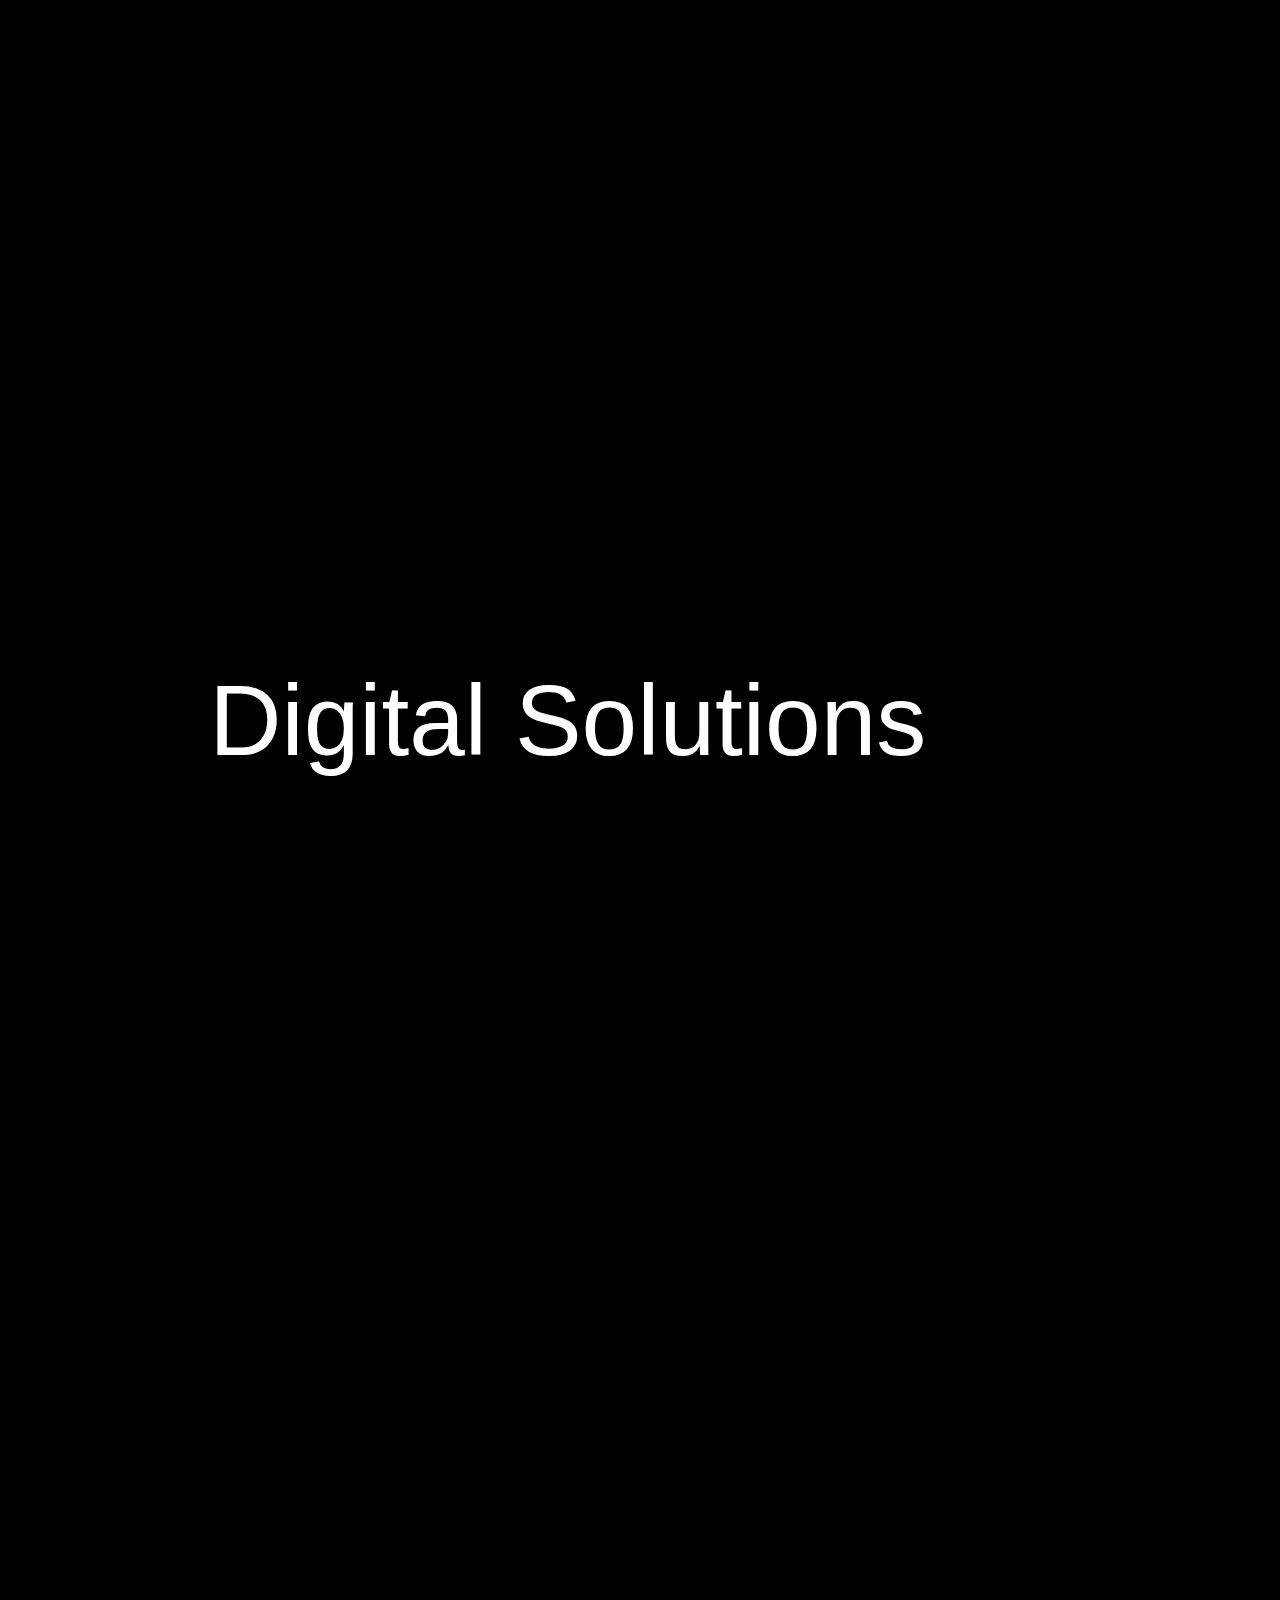
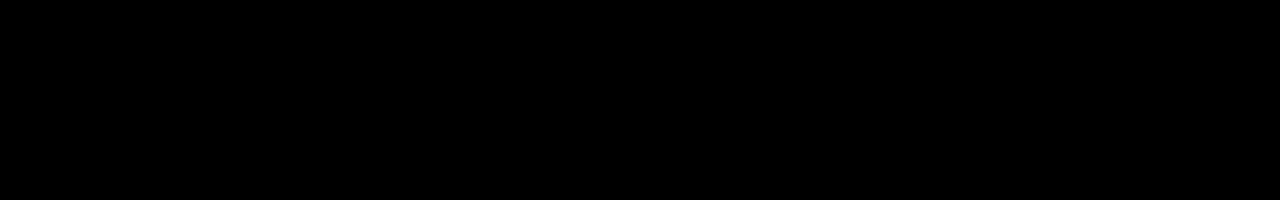
<file: TextReveal/index.html>
<!DOCTYPE html>
<html lang="en">
<head>
    <link rel="preconnect" href="https://fonts.googleapis.com">
    <link rel="preconnect" href="https://fonts.gstatic.com" crossorigin>
    <link href="https://fonts.googleapis.com/css2?family=Shadows+Into+Light&display=swap" rel="stylesheet">
    <meta charset="UTF-8">
    <meta name="viewport" content="width=device-width, initial-scale=1.0">
    <title>Center Paragraph</title>
    <style>
        html 
        {
            background-color: black;
            height: 200%;
            margin: 0;
            display: flex;
            justify-content: center;
            align-items: flex-start;
            text-align: center;
            scroll-behavior: smooth;
        }
        .empty 
        {
            width: 500px;
            height: 400px;
        }
        .container {
            font-size: 100px;
            font-family: Arial, sans-serif;
            display: flex;
            justify-content: center;
            align-items: center;
            flex-direction: column;
            height: 100vh;
            width: 100%;
            position: relative;
        }
        .word {
            opacity: 0;
            font-weight: 100;
            color: white;
            transform: translateY(50px);
            display: inline-block;
            transition: opacity 1s, transform 1s;
        }
        .word.revealed {
            opacity: 1;
            transform: translateY(0);
        }
        .strikethrough {
            position: relative;
            display: inline-block;
        }
        .strikethrough::after {
            content: '';
            position: absolute;
            left: 0;
            right: 0;
            bottom: 40%;
            border-bottom: 4px solid yellow;
            transition: width 1s;
            width: 0;
        }
        .strikethrough.add-strike::after {
            width: 100%;
        }
        .replacement {
            display: inline-block;
            font-family: "Shadows Into Light", cursive;
            position: relative;
            top: 20px;
            opacity: 0;
            transform: translateY(10px);
            transition: top 1s, opacity 1s, transform 1s;
            color: yellow;
        }
        .replacement.show {
            top: -20px;
            opacity: 1;
            transform: translateY(0);
        }
        .caret {
            display: inline-block;
            font-family: "Shadows Into Light", cursive;
            position: relative;
            bottom: -20px;
            font-size: 40px;
            color: yellow;
            opacity: 0;
            vertical-align: bottom;
            transition: opacity 1s;
        }
        .caret.show {
            opacity: 1;
        }
    </style>
</head>
<body>
    <div class="empty"></div>
    <div class="container">
        <div class="line" id="line1">
            <span class="word">Digital</span>
            <span class="word">Solutions</span>
            <span class="word">for</span>
        </div>
        <div class="line" id="line2">
            <span class="word">Forward</span>
            <span class="word">Thinking</span>
        </div>
        <div class="line" id="line3">
            <span class="word highlight strikethrough" id="companies">Companies</span>
            <span class="caret" id="caret">^</span>
            <span class="word replacement" id="people">People</span>
        </div>
    </div>

    <script>
        document.addEventListener('DOMContentLoaded', () => {
            const observerOptions = {
                threshold: 0.5
            };

            const observer = new IntersectionObserver((entries) => {
                entries.forEach(entry => {
                    if (entry.isIntersecting) {
                        const words = document.querySelectorAll('.word');
                        
                        words.forEach((word, index) => {
                            setTimeout(() => {
                                word.classList.add('revealed');
                                if (index === words.length - 1) {
                                    const companiesSpan = document.getElementById('companies');
                                    const caret = document.getElementById('caret');
                                    const peopleSpan = document.getElementById('people');
                                    
                                    companiesSpan.classList.add('highlight');

                                    setTimeout(() => {
                                        companiesSpan.classList.add('add-strike');
                                        companiesSpan.classList.remove('highlight');
                                        
                                        setTimeout(() => {
                                            caret.classList.add('show');
                                            peopleSpan.classList.add('show');
                                        }, 500); // Delay for showing caret and people after strikethrough is complete
                                    }, 1000); // Delay for strikethrough effect to start
                                }
                            }, index * 500); // Delay for each word to appear sequentially
                        });
                    }
                });
            }, observerOptions);

            const target = document.querySelector('.container');
            observer.observe(target);
        });
    </script>
</body>
</html>
</file>
